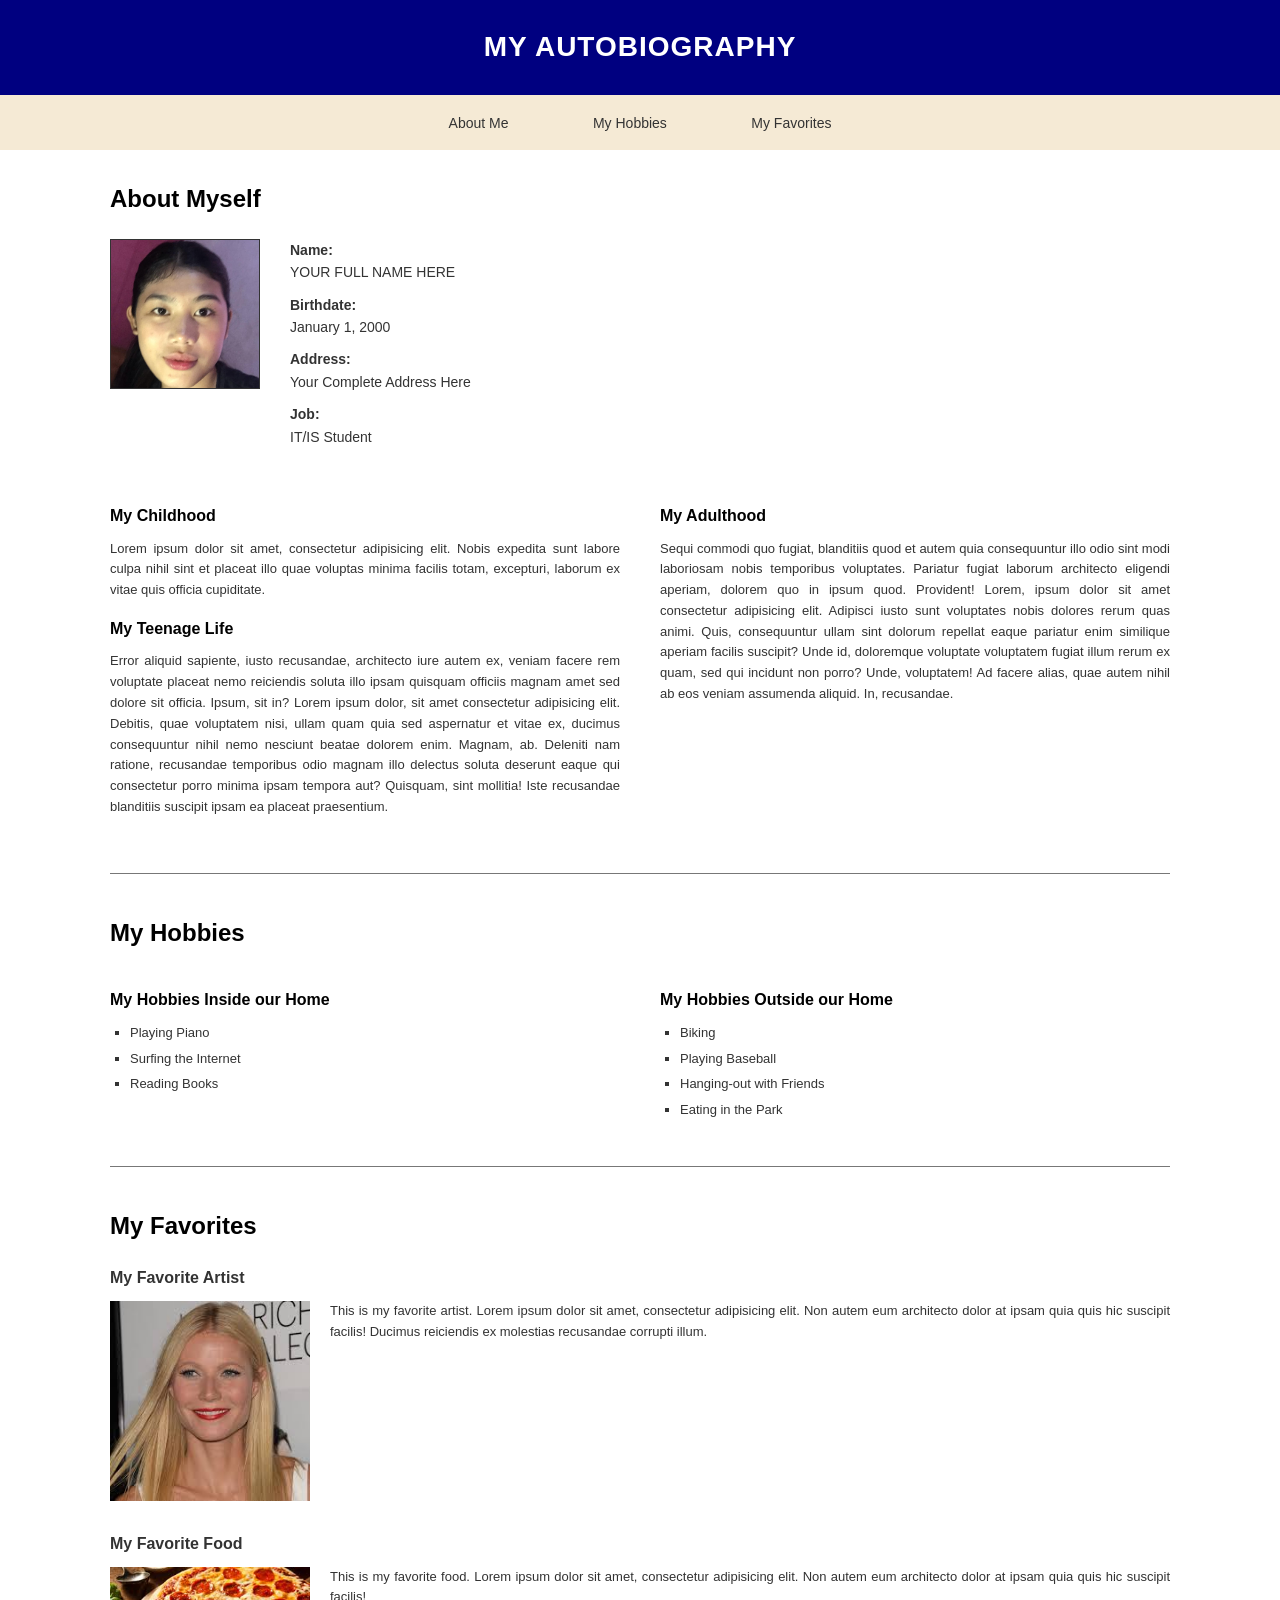
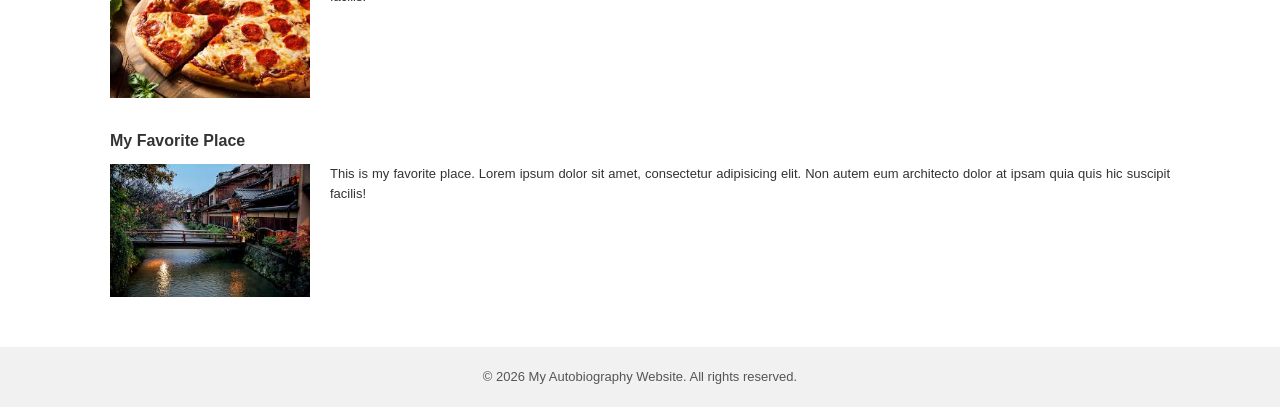
<file: index.html>
<!DOCTYPE html>
<html lang="en">
<head>
    <meta charset="UTF-8">
    <meta name="viewport" content="width=device-width, initial-scale=1.0">
    <title>My Autobiography</title>
    <link rel="stylesheet" href="Lab-Activity-3/style.css">
</head>
<body>

    <header>
        <h1>MY AUTOBIOGRAPHY</h1>
    </header>

    <nav>
        <a href="#about">About Me</a>
        <a href="#hobbies">My Hobbies</a>
        <a href="#favorites">My Favorites</a>
    </nav>

    <main>
        <article id="about">
            <h2>About Myself</h2>
            
            <section class="profile-section">
                <div class="profile-image-box">
                    <img src="Lab-Activity-3/images/arana.jpg" alt="My Profile Picture">
                </div>
                <div class="profile-details">
                    <p><strong>Name:</strong><br> YOUR FULL NAME HERE</p>
                    <p><strong>Birthdate:</strong><br> January 1, 2000</p>
                    <p><strong>Address:</strong><br> Your Complete Address Here</p>
                    <p><strong>Job:</strong><br> IT/IS Student</p>
                </div>
            </section>

            <section class="biography-columns">
                <div class="col">
                    <h3>My Childhood</h3>
                    <p>Lorem ipsum dolor sit amet, consectetur adipisicing elit. Nobis expedita sunt labore culpa nihil sint et placeat illo quae voluptas minima facilis totam, excepturi, laborum ex vitae quis officia cupiditate.</p>
                    
                    <h3>My Teenage Life</h3>
                    <p>Error aliquid sapiente, iusto recusandae, architecto iure autem ex, veniam facere rem voluptate placeat nemo reiciendis soluta illo ipsam quisquam officiis magnam amet sed dolore sit officia. Ipsum, sit in? Lorem ipsum dolor, sit amet consectetur adipisicing elit. Debitis, quae voluptatem nisi, ullam quam quia sed aspernatur et vitae ex, ducimus consequuntur nihil nemo nesciunt beatae dolorem enim. Magnam, ab. Deleniti nam ratione, recusandae temporibus odio magnam illo delectus soluta deserunt eaque qui consectetur porro minima ipsam tempora aut? Quisquam, sint mollitia! Iste recusandae blanditiis suscipit ipsam ea placeat praesentium.</p>
                </div>
                <div class="col">
                    <h3>My Adulthood</h3>
                    <p>Sequi commodi quo fugiat, blanditiis quod et autem quia consequuntur illo odio sint modi laboriosam nobis temporibus voluptates. Pariatur fugiat laborum architecto eligendi aperiam, dolorem quo in ipsum quod. Provident! Lorem, ipsum dolor sit amet consectetur adipisicing elit. Adipisci iusto sunt voluptates nobis dolores rerum quas animi. Quis, consequuntur ullam sint dolorum repellat eaque pariatur enim similique aperiam facilis suscipit? Unde id, doloremque voluptate voluptatem fugiat illum rerum ex quam, sed qui incidunt non porro? Unde, voluptatem! Ad facere alias, quae autem nihil ab eos veniam assumenda aliquid. In, recusandae.</p>
                </div>
            </section>
        </article>

        <hr class="section-divider">

        <article id="hobbies">
            <h2>My Hobbies</h2>
            
            <section class="hobbies-columns">
                <div class="col">
                    <h3>My Hobbies Inside our Home</h3>
                    <ul>
                        <li>Playing Piano</li>
                        <li>Surfing the Internet</li>
                        <li>Reading Books</li>
                    </ul>
                </div>
                <div class="col">
                    <h3>My Hobbies Outside our Home</h3>
                    <ul>
                        <li>Biking</li>
                        <li>Playing Baseball</li>
                        <li>Hanging-out with Friends</li>
                        <li>Eating in the Park</li>
                    </ul>
                </div>
            </section>
        </article>

        <hr class="section-divider">

        <article id="favorites">
            <h2>My Favorites</h2>
            
            <section class="favorite-item">
                <h3>My Favorite Artist</h3>
                <div class="favorite-content">
                    <img src="Lab-Activity-3/images/FavoriteArtist.jpg" alt="Favorite Artist">
                    <p>This is my favorite artist. Lorem ipsum dolor sit amet, consectetur adipisicing elit. Non autem eum architecto dolor at ipsam quia quis hic suscipit facilis! Ducimus reiciendis ex molestias recusandae corrupti illum.</p>
                </div>
            </section>

            <section class="favorite-item">
                <h3>My Favorite Food</h3>
                <div class="favorite-content">
                    <img src="Lab-Activity-3/images/FavoriteFood.jpg" alt="Favorite Food">
                    <p>This is my favorite food. Lorem ipsum dolor sit amet, consectetur adipisicing elit. Non autem eum architecto dolor at ipsam quia quis hic suscipit facilis!</p>
                </div>
            </section>

            <section class="favorite-item">
                <h3>My Favorite Place</h3>
                <div class="favorite-content">
                    <img src="Lab-Activity-3/images/FavoritePlace.jpg" alt="Favorite Place">
                    <p>This is my favorite place. Lorem ipsum dolor sit amet, consectetur adipisicing elit. Non autem eum architecto dolor at ipsam quia quis hic suscipit facilis!</p>
                </div>
            </section>
        </article>
    </main>

    <footer>
        <p>&copy; 2026 My Autobiography Website. All rights reserved.</p>
    </footer>

</body>
</html>
</file>
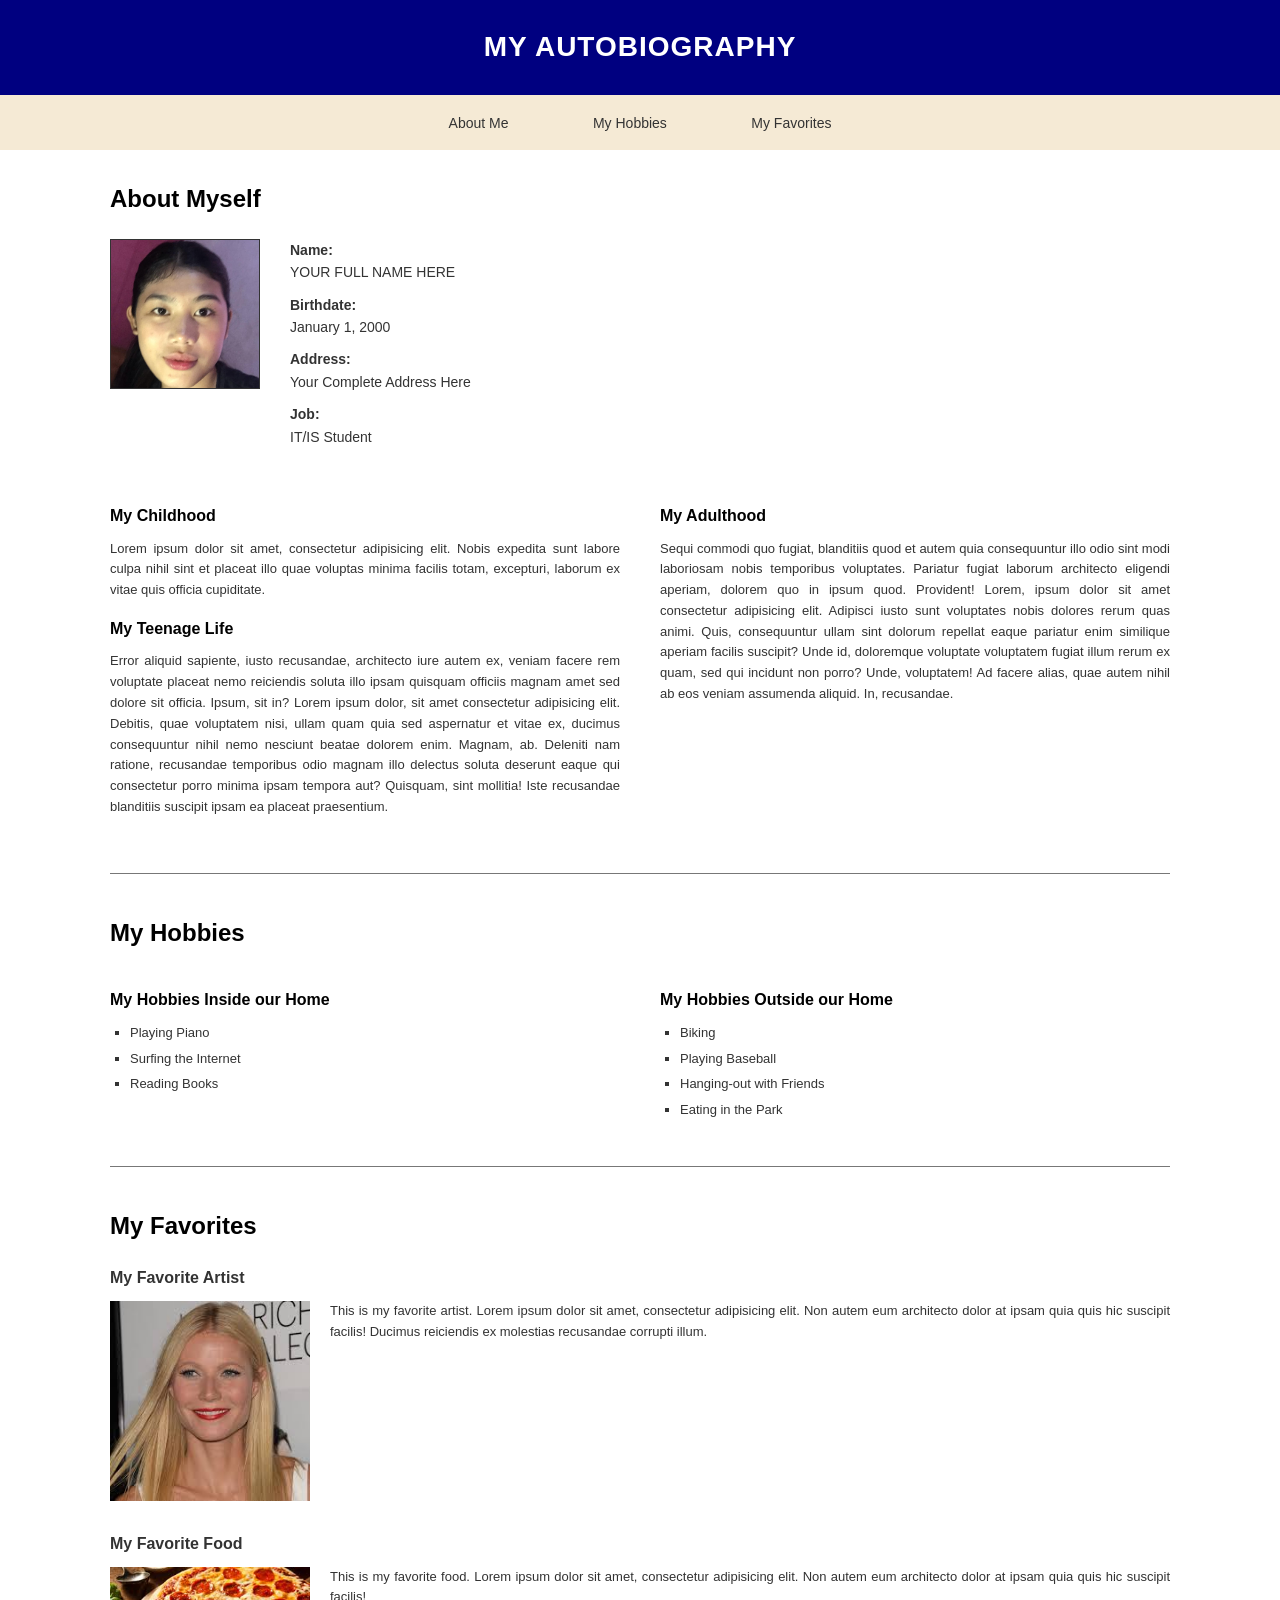
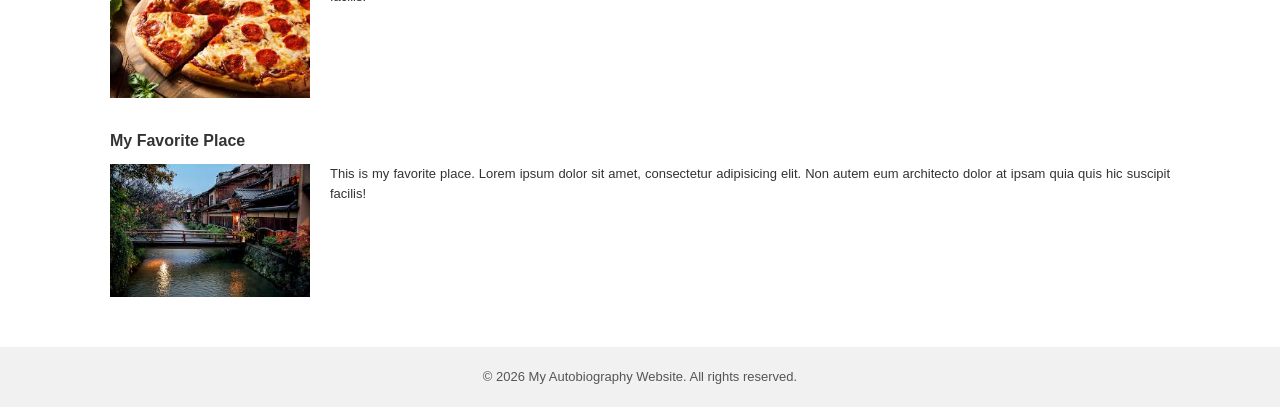
<file: Lab-Activity-3/index.html>
<!DOCTYPE html>
<html lang="en">
<head>
    <meta charset="UTF-8">
    <meta name="viewport" content="width=device-width, initial-scale=1.0">
    <title>My Autobiography</title>
    <link rel="stylesheet" href="style.css">
</head>
<body>

    <header>
        <h1>MY AUTOBIOGRAPHY</h1>
    </header>

    <nav>
        <a href="#about">About Me</a>
        <a href="#hobbies">My Hobbies</a>
        <a href="#favorites">My Favorites</a>
    </nav>

    <main>
        <article id="about">
            <h2>About Myself</h2>
            
            <section class="profile-section">
                <div class="profile-image-box">
                    <img src="images/arana.jpg" alt="My Profile Picture">
                </div>
                <div class="profile-details">
                    <p><strong>Name:</strong><br> YOUR FULL NAME HERE</p>
                    <p><strong>Birthdate:</strong><br> January 1, 2000</p>
                    <p><strong>Address:</strong><br> Your Complete Address Here</p>
                    <p><strong>Job:</strong><br> IT/IS Student</p>
                </div>
            </section>

            <section class="biography-columns">
                <div class="col">
                    <h3>My Childhood</h3>
                    <p>Lorem ipsum dolor sit amet, consectetur adipisicing elit. Nobis expedita sunt labore culpa nihil sint et placeat illo quae voluptas minima facilis totam, excepturi, laborum ex vitae quis officia cupiditate.</p>
                    
                    <h3>My Teenage Life</h3>
                    <p>Error aliquid sapiente, iusto recusandae, architecto iure autem ex, veniam facere rem voluptate placeat nemo reiciendis soluta illo ipsam quisquam officiis magnam amet sed dolore sit officia. Ipsum, sit in? Lorem ipsum dolor, sit amet consectetur adipisicing elit. Debitis, quae voluptatem nisi, ullam quam quia sed aspernatur et vitae ex, ducimus consequuntur nihil nemo nesciunt beatae dolorem enim. Magnam, ab. Deleniti nam ratione, recusandae temporibus odio magnam illo delectus soluta deserunt eaque qui consectetur porro minima ipsam tempora aut? Quisquam, sint mollitia! Iste recusandae blanditiis suscipit ipsam ea placeat praesentium.</p>
                </div>
                <div class="col">
                    <h3>My Adulthood</h3>
                    <p>Sequi commodi quo fugiat, blanditiis quod et autem quia consequuntur illo odio sint modi laboriosam nobis temporibus voluptates. Pariatur fugiat laborum architecto eligendi aperiam, dolorem quo in ipsum quod. Provident! Lorem, ipsum dolor sit amet consectetur adipisicing elit. Adipisci iusto sunt voluptates nobis dolores rerum quas animi. Quis, consequuntur ullam sint dolorum repellat eaque pariatur enim similique aperiam facilis suscipit? Unde id, doloremque voluptate voluptatem fugiat illum rerum ex quam, sed qui incidunt non porro? Unde, voluptatem! Ad facere alias, quae autem nihil ab eos veniam assumenda aliquid. In, recusandae.</p>
                </div>
            </section>
        </article>

        <hr class="section-divider">

        <article id="hobbies">
            <h2>My Hobbies</h2>
            
            <section class="hobbies-columns">
                <div class="col">
                    <h3>My Hobbies Inside our Home</h3>
                    <ul>
                        <li>Playing Piano</li>
                        <li>Surfing the Internet</li>
                        <li>Reading Books</li>
                    </ul>
                </div>
                <div class="col">
                    <h3>My Hobbies Outside our Home</h3>
                    <ul>
                        <li>Biking</li>
                        <li>Playing Baseball</li>
                        <li>Hanging-out with Friends</li>
                        <li>Eating in the Park</li>
                    </ul>
                </div>
            </section>
        </article>

        <hr class="section-divider">

        <article id="favorites">
            <h2>My Favorites</h2>
            
            <section class="favorite-item">
                <h3>My Favorite Artist</h3>
                <div class="favorite-content">
                    <img src="images/FavoriteArtist.jpg" alt="Favorite Artist">
                    <p>This is my favorite artist. Lorem ipsum dolor sit amet, consectetur adipisicing elit. Non autem eum architecto dolor at ipsam quia quis hic suscipit facilis! Ducimus reiciendis ex molestias recusandae corrupti illum.</p>
                </div>
            </section>

            <section class="favorite-item">
                <h3>My Favorite Food</h3>
                <div class="favorite-content">
                    <img src="images/FavoriteFood.jpg" alt="Favorite Food">
                    <p>This is my favorite food. Lorem ipsum dolor sit amet, consectetur adipisicing elit. Non autem eum architecto dolor at ipsam quia quis hic suscipit facilis!</p>
                </div>
            </section>

            <section class="favorite-item">
                <h3>My Favorite Place</h3>
                <div class="favorite-content">
                    <img src="images/FavoritePlace.jpg" alt="Favorite Place">
                    <p>This is my favorite place. Lorem ipsum dolor sit amet, consectetur adipisicing elit. Non autem eum architecto dolor at ipsam quia quis hic suscipit facilis!</p>
                </div>
            </section>
        </article>
    </main>

    <footer>
        <p>&copy; 2026 My Autobiography Website. All rights reserved.</p>
    </footer>

</body>
</html>
</file>
<file: Lab-Activity-3/style.css>
/* Reset default margins and padding for consistency */
* {
    margin: 0;
    padding: 0;
    box-sizing: border-box;
}

/* Base Body Styling - System Font & Smooth Scrolling */
html {
    scroll-behavior: smooth; /* Meets requirement for smooth internal scrolling */
}

body {
    font-family: Arial, Helvetica, sans-serif;
    background-color: #ffffff;
    color: #333333;
    line-height: 1.6;
}

/* Header Styling */
header {
    background-color: #000080; /* Dark blue matching the sample */
    color: #ffffff;
    padding: 25px 0;
    text-align: center;
}

header h1 {
    font-size: 28px;
    letter-spacing: 1px;
}

/* Navigation Menu */
nav {
    background-color: #f5ead5; /* Beige matching the sample */
    padding: 15px 0;
    text-align: center;
}

nav a {
    text-decoration: none;
    color: #333333;
    margin: 0 40px;
    font-size: 14px;
    transition: color 0.3s ease;
}

nav a:hover {
    color: #000080;
    font-weight: bold;
    text-decoration: underline;
}

/* Main Content Wrapper */
main {
    max-width: 1100px;
    margin: 30px auto;
    padding: 0 20px;
}

/* Article Headings */
article > h2 {
    font-size: 24px;
    margin-bottom: 20px;
    color: #000;
}

/* Horizontal Dividers */
.section-divider {
    border: 0;
    border-top: 1px solid #777;
    margin: 40px 0;
}

/* Profile Section Styling */
.profile-section {
    display: flex;
    gap: 30px;
    margin-bottom: 30px;
}

.profile-image-box img {
    width: 150px;
    height: 150px;
    object-fit: cover;
    border: 1px solid #333; /* Square border like the sample */
}

.profile-details p {
    margin-bottom: 10px;
    font-size: 14px;
}

/* Two-Column Layouts (Grid) */
.biography-columns, .hobbies-columns {
    display: grid;
    grid-template-columns: 1fr 1fr;
    gap: 40px;
}

.col h3 {
    font-size: 16px;
    margin: 15px 0 10px 0;
    color: #000;
}

.col p {
    font-size: 13px;
    text-align: justify; /* Requirement: text is justified */
    margin-bottom: 15px;
}

/* Hobbies Lists */
.hobbies-columns ul {
    list-style-type: square;
    margin-left: 20px;
}

.hobbies-columns li {
    font-size: 13px;
    margin-bottom: 5px;
}

/* Favorites Section Styling */
.favorite-item {
    margin-bottom: 30px;
}

.favorite-item h3 {
    font-size: 16px;
    margin-bottom: 10px;
}

.favorite-content {
    display: flex;
    gap: 20px;
    align-items: flex-start;
}

.favorite-content img {
    width: 200px;
    height: auto;
    background-color: #ddd; /* Placeholder background */
}

.favorite-content p {
    font-size: 13px;
    text-align: justify;
}

/* Footer Styling */
footer {
    text-align: center;
    padding: 20px;
    background-color: #f1f1f1;
    margin-top: 50px;
    font-size: 13px;
    color: #555;
}
</file>
